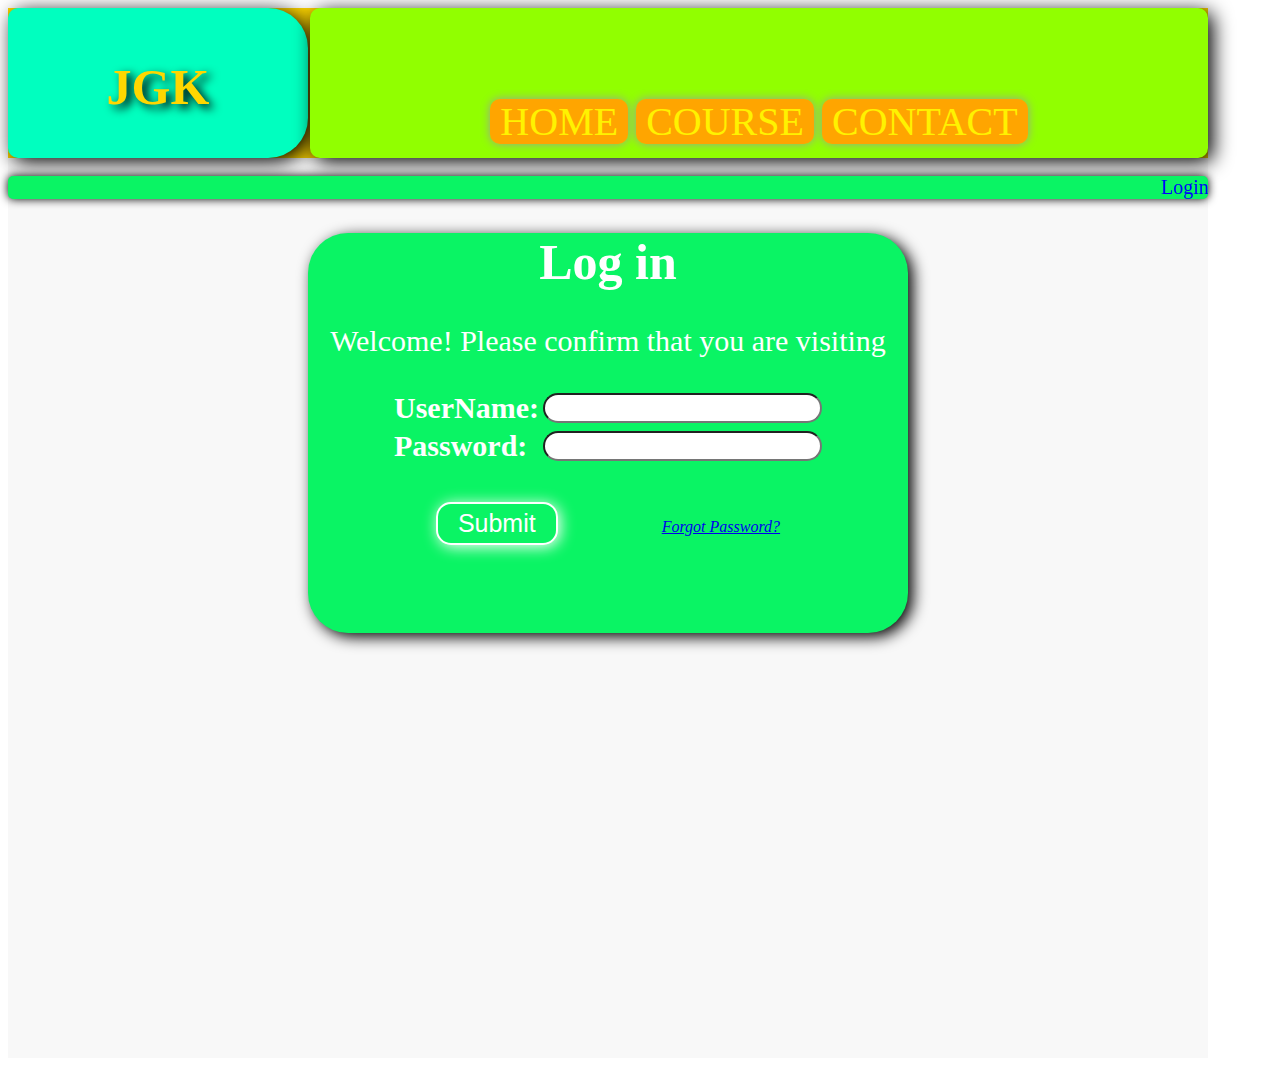
<file: index.html>
<html>
    <head>
        <title>GK Course's</title>
        <link rel="Stylesheet" href="./css/GK.css"/>
    </head>
    <body>
        <div class="divA">
            <div class="divB1">
                <div class="divC1">
                    <p class="p5">JGK</p>
                </div>
                <div class="divC2">
                    <br><br><br><br><br>
                    <center>
                        <a href="./index.html">Home</a>&nbsp;&nbsp;<a href="./Course.html">Course</a>&nbsp;&nbsp;<a href="./Contact.html">Contact</a>
                    </center>
                </div>  
            </div>
            <div class="divB2">
                <br>
                <marquee style="background-color:rgb(10, 244, 100); color: blue; font-size: 20px; border-radius: 5px; box-shadow: 0px 0px 10px  black;">Login With UserName : JGK Password : 123</marquee>
                <div class="divv"> 
                    <h1  align="center" class="testing">Log in</h1>
                    <p align="center" class="para">Welcome! Please confirm that you are visiting</p>
                    <table align="center" ceilpading="300" class="para">
                        <tr>
                            <td><label><b>UserName:</b></label></td>
                            <td ><input type="text"></td>
                        </tr>
                        <tr>
                            <td><label><b>Password:</b></label></td>
                            <td><input type="password"></td>
                        </tr>                
                    </table>
                    <br><br>
                    <center>
                        <a href="./Course.html"><button>Submit</button></a>  <a href="./Contact.html"><i class="pad"> Forgot Password?</i></a>             
                    </center> 
                </div>
            </div>
        </div>
    </body>
</html>
</file>
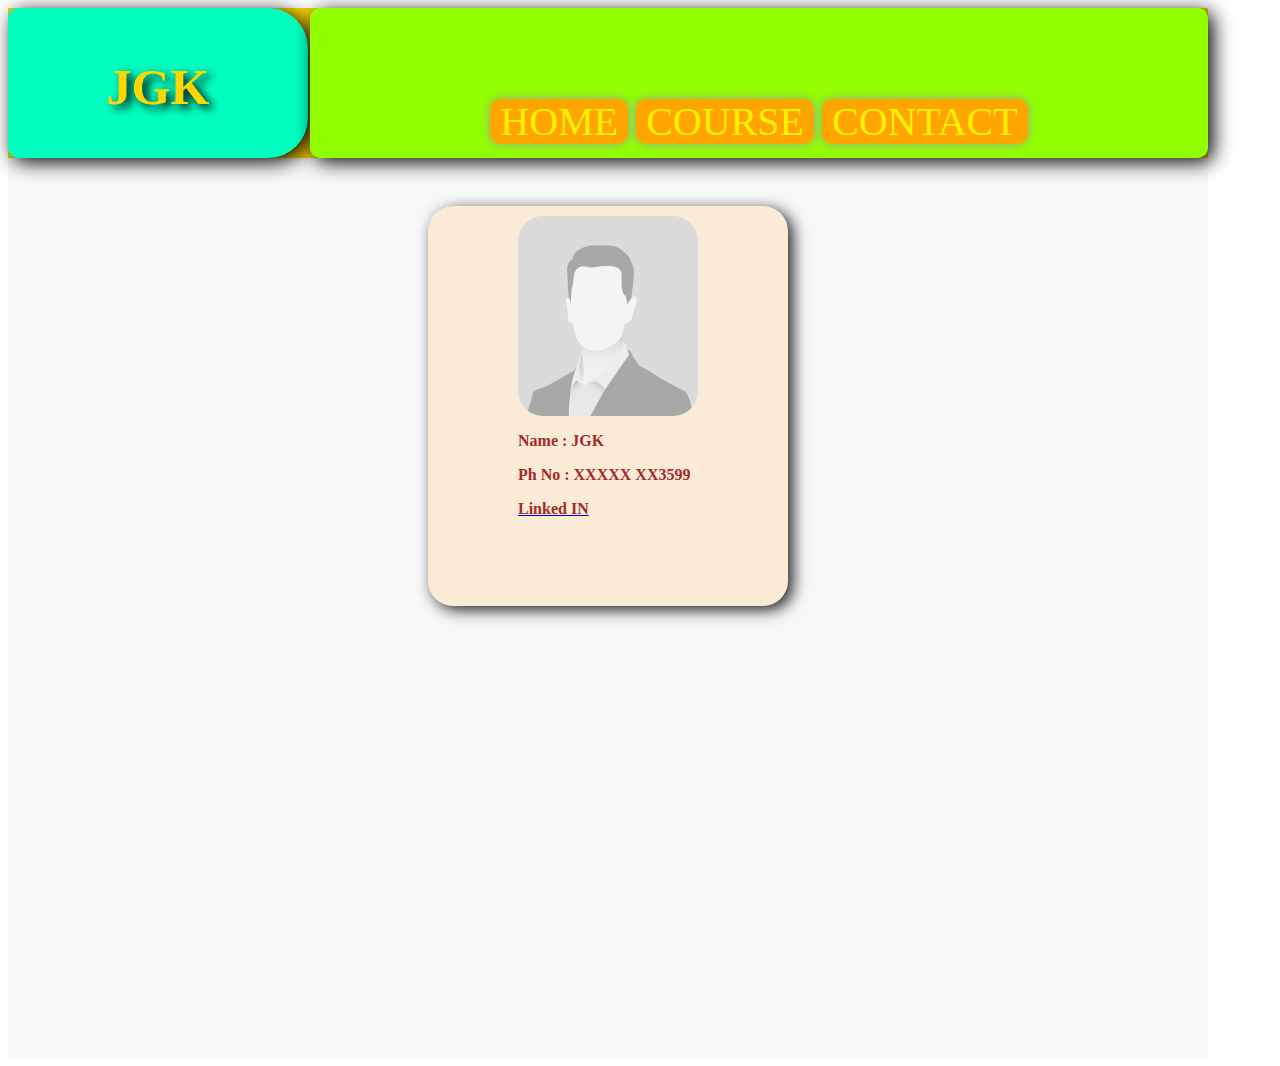
<file: Contact.html>
<html>
    <head>
        <title>GK Course's</title>
        <link rel="Stylesheet" href="./css/GK.css"/>
    </head>
    <body>
        <div class="divA">
            <div class="divB1">
                <div class="divC1">
                    <p class="p5">JGK</p>
                </div>
                <div class="divC2">
                    <br><br><br><br><br>
                    <center>
                        <a href="./index.html">Home</a>&nbsp;&nbsp;<a href="./Course.html">Course</a>&nbsp;&nbsp;<a href="./Contact.html">Contact</a>
                    </center>
                </div>  
            </div>
            <div class="divB2">
                <br>
                <div class="divE">

                    <img src="./img/profile.jpg" height="50%" width="50%" class="divE1" style="border-radius: 25Px;"/>
                    <p><b class="divE1">Name  : JGK</b></p>
                    <p><b class="divE1">Ph No : XXXXX XX3599</b></p>
                    <p><a href="https://www.linkedin.com/in/gopala-krishna-jakka-294a3b2a6?utm_source=share&utm_campaign=share_via&utm_content=profile&utm_medium=android_app"><b class="divE1">Linked IN</b></a></p>
                </div>
            </div>
        </div>
    </body>
</html>
</file>
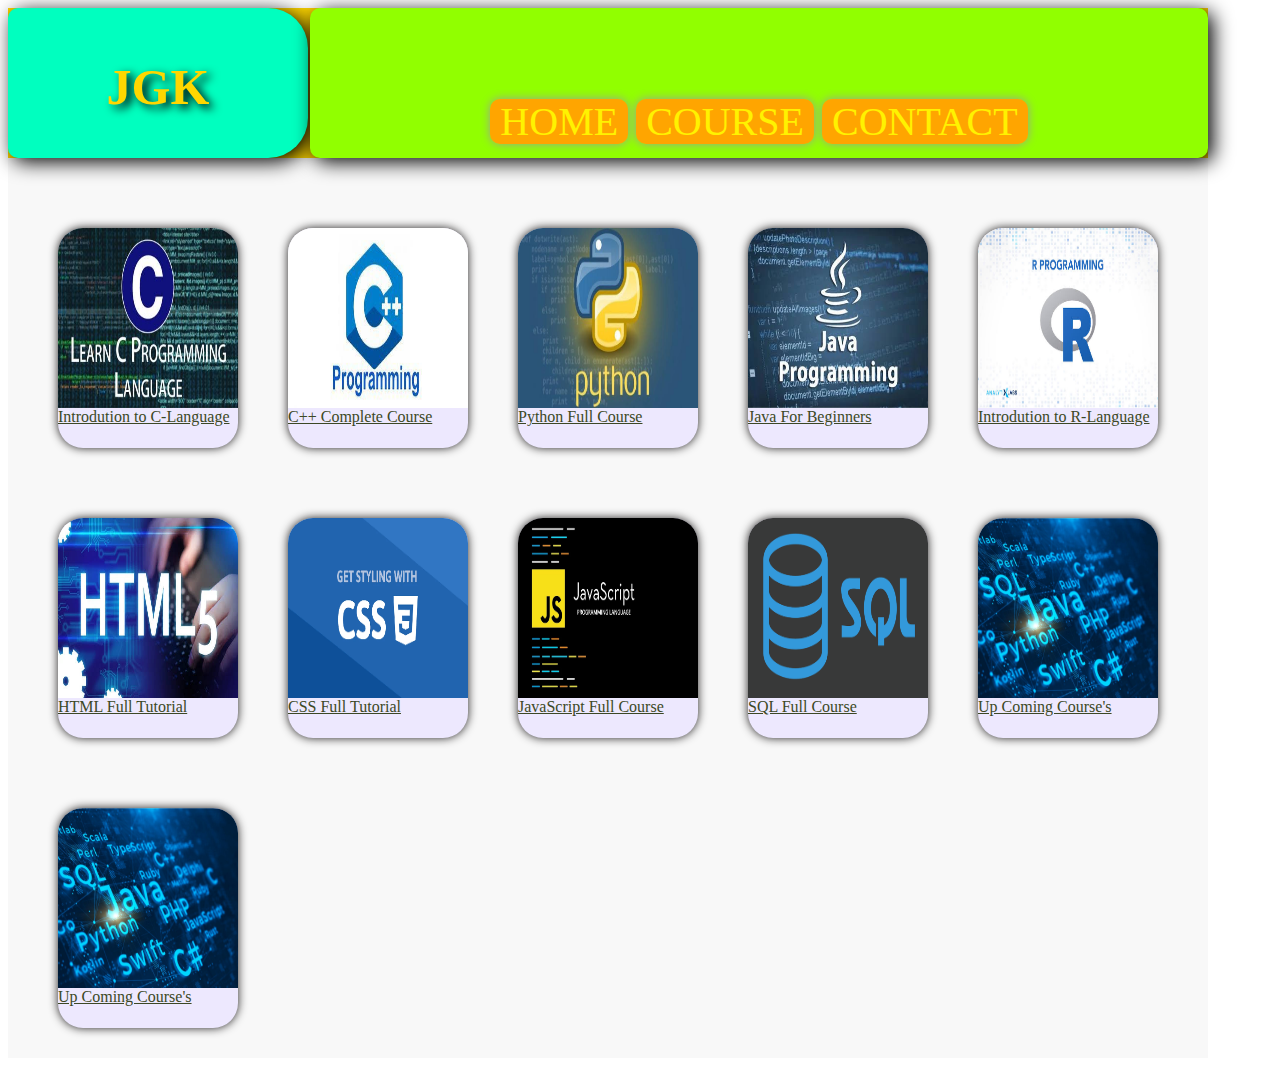
<file: Course.html>
<html>
    <head>
        <title>Course's</title>
        <link rel="Stylesheet" href="./css/GK.css"/>
    </head>
    <body>
       <div class="divA">
        <div class="divB1">
            <div class="divC1">
                <p class="p5">JGK</p>
            </div>
            <div class="divC2">
                <br><br><br><br><br>
                <center>
                    <a href="./index.html">Home</a>&nbsp;&nbsp;<a href="./Course.html" class="inPg">Course</a>&nbsp;&nbsp;<a href="./Contact.html">Contact</a>
                </center>
            </div>  
        </div>
            <div class="divB2">
                <div class="divD1">
                    <a href="https://youtube.com/playlist?list=PLdo5W4Nhv31a8UcMN9-35ghv8qyFWD9_S"><img src="./img/c.jpeg"/>Introdution to C-Language</a>
                </div>
                <div class="divD1">
                    <a href="https://youtube.com/playlist?list=PLdo5W4Nhv31YU5Wx1dopka58teWP9aCee"><img src="./img/cpp.jpeg"/>C++ Complete Course</a>
                </div>
                <div class="divD1">
                    <a href="https://youtube.com/playlist?list=PLdo5W4Nhv31bZSiqiOL5ta39vSnBxpOPT"><img src="./img/python.jpeg"/>Python Full Course</a>
                </div>
                <div class="divD1">
                    <a href="https://youtube.com/playlist?list=PLsyeobzWxl7pe_IiTfNyr55kwJPWbgxB5"><img src="./img/java.jpeg"/>Java For Beginners</a>
                </div>
                <div class="divD1">
                    <a href="https://youtube.com/playlist?list=PLjVLYmrlmjGdmPrz0Lx7smkd0qIKHInOF"><img src="./img/r.jpeg"/>Introdution to R-Language</a>
                </div>
                <div class="divD1">
                    <a href="https://youtu.be/kUMe1FH4CHE"><img src="./img/html.jpeg"/> HTML Full Tutorial</a>
                </div>
                <div class="divD1">
                    <a href="https://youtu.be/OXGznpKZ_sA"><img src="./img/css.png"/>CSS Full Tutorial</a>
                </div>
                <div class="divD1">
                    <a href="https://www.youtube.com/live/-nEXa4oh4bc"><img src="./img/js.png"/>JavaScript Full Course</a>
                </div>
                <div class="divD1">
                    <a href="https://www.youtube.com/live/q_JsgpiuY98"><img src="./img/sql.png"/>SQL Full Course</a>
                </div>
                <div class="divD1">
                    <a href=""><img src="./img/Up.jpg"/>Up Coming Course's</a>
                </div>
                <div class="divD1">
                    <a href=""><img src="./img/Up.jpg"/>Up Coming Course's</a>
                </div>
            </div>
       </div> 
    </body>
</html>
</file>
<file: css/GK.css>
.divA{
    width: 1200px;
    height: 1050px;
}

.divB1{
    background-color: gold;
    height: 150px;
    width: 1200px;
}

.divB2{
    width: 1200px;
    height: 900px;
    background-color: rgb(248, 248, 248);
}
.divC1{
    background-color:rgb(0, 255, 191);
    height: 150px;
    width: 300px;
    float: left;
    border-top-left-radius: 10px;
    border-bottom-left-radius: 10px;
    border-top-right-radius: 40px;
    border-bottom-right-radius: 40px;
    box-shadow: 5px 4px 20px  black;
}
.divC2 {
    background-color:rgb(145, 255, 0);
    height: 150px;
    width: 898px;
    float: right;
    border-radius: 10px;
    box-shadow: 5px 4px 20px  black;
}
.divC2 a{
    background-color: orange;
    color: rgb(255, 242, 0);
    border-radius: 10px;
    text-decoration: none;
    text-transform: uppercase;
    font-size: 40px;
    padding-left: 10px;
    padding-right: 10px;
    box-shadow: 0px 0px 10px  rgb(160, 157, 152);
}
.divC2 a:hover{
    box-shadow: 0px 0px 20px  rgb(145, 177, 155);
    background-color: rgb(255, 242, 0) !important;
    color: orange !important;
}

.p5{
    font-size: 50Px;
    font-weight: 600;
    text-align:center ;
    text-transform: uppercase;
    /* text-shadow: x-axis y-axis Bulr Color ; */
    text-shadow: 5px 4px 10px  black ;
    color: gold;
}


/* Home css */

.divv{
    background-color: rgb(10, 244, 100);
    height: 400px;
    width: 600px;
    border-radius: 40px;
    margin-left: 300px;
    box-shadow: 5px 4px 15px  black;
}
.divv:hover{
    box-shadow: 5px 4px 25px  black;
}
.testing{
    font-size: 50px;
    color:white;
}
.para{
    font-size: 30px;
    color:white;
}
.pad{
    padding-left:100px;
}
button{
    background-color: rgb(10, 244, 100);
    border: 2px solid white;
    padding: 5px  20px;
    border-radius: 15px ;
    color: white; 
    font-size: 25px;
    align-items: center;
    box-shadow: 2px 2px 15px  white;
}
button:hover{
    box-shadow: 2px 2px 25px  white;
}
input{
    color: green;
    font-size: 21px;
    border-radius: 15px ;
}

/* Course css */

.divD1{
    background-color: rgb(237, 232, 254);
    height: 220px;
    width: 180px;
    float: left;
    margin-top: 70px;
    margin-left: 50px;
    border-radius: 25px; 
    box-shadow: 0px 0px 10px  rgb(35, 33, 33);
}
.divD1:hover{
    box-shadow: 0px 0px 20px  rgb(35, 33, 33);
}
.divD1 img{
    height: 180px;
    width: 180px;
    border-top-left-radius: 25px;
    border-top-right-radius: 25px;
}
.divD1 a{
    color: rgb(60, 72, 37);
}

/* Contact css */

.divE{
    background-color: antiquewhite;
    height: 400px;
    width: 360px;
    margin-top: 30px;
    margin-left: 420px;
    border-radius: 25px;
    box-shadow: 5px 4px 15px  rgb(35, 33, 33);
    
}
.divE:hover{
    box-shadow: 5px 4px 25px  rgb(35, 33, 33);
}
.divE1{
    margin-top: 10px;
    margin-left: 25%;
    color: brown;
    border-radius: 5px;
}
.divE1:hover{
    box-shadow: 5px 4px 15px  rgb(35, 33, 33);

}
</file>
